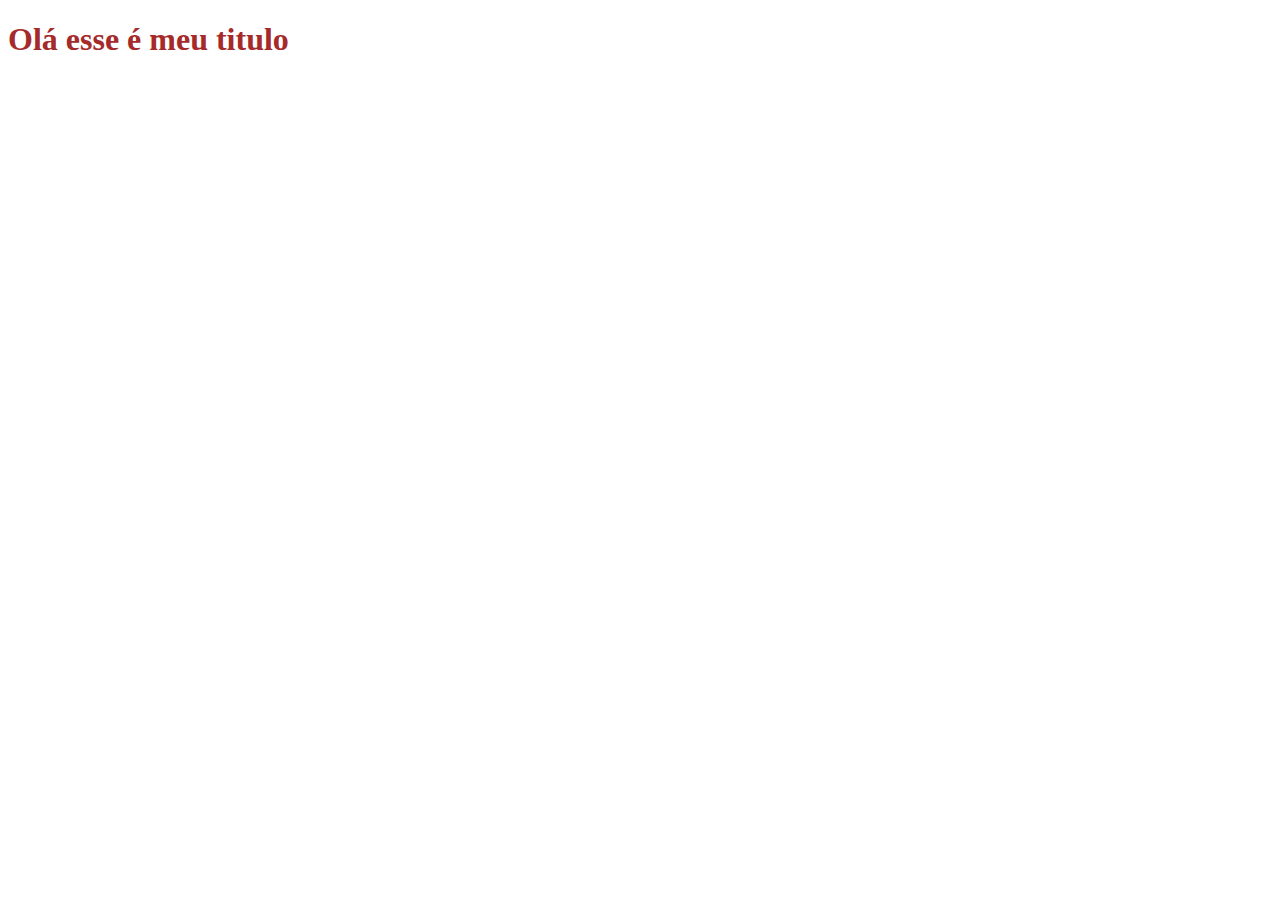
<file: 6-introdução_basica.html>
<!--Breve resumo de como funciona os conceitos basicos-->
  <!--Html linguagem de marcação hyper texto-->
<!DOCTYPE html>  <!--Declara que o documento atual é uma versão recente html -->

<html lang="en"> <!-- Tag raiz do nosso documento ( atributo lang diz qual linguagem sera traduzida aquela pagina) -->

<head> <!-- Head trás os metas links, essa tag passa informações ao navegador (caabeça) -->

    <meta charset="UTF-8"> <!-- Define o dicionario que iremos usar em nosso documento -->
    <meta name="viewport" content="width=device-width, initial-scale=1.0"> <!--adptação para dispositivos moveis, so adipta , nao diz que ficara automaticamnte usual para mobile -->
    <title>Document</title> <!--Define um titulo de busca para pagina -->

    <style>  
        h1{
            color: brown;  
        }
    </style>
     <!--Acima na tag style esta um css interno, dando cor ao titulo abaixo do h1, tambem podemos usar em um arquivo externo-->
</head>

<body>  <!--Recebe todos os elementos (tags), onde  construimos nossas estruturas para nossas paginas (corpo) -->

    <!--Tags basicas Html -->

    <h1>Olá esse é meu titulo</h1> <!--Tag construtora que possui abertura e fechamento ela serve para adicionarmos titulo,   o nosso titulo digitamos dentro dentro da tag-->
    <!--A tag de titulo possui 6 pesos, ou seja do h1 até o h6 , onde cada tag deve condiz com a inportancia daquele titulo-->
    <p></p> <!--Tag p para paragrafo, assim como titulo, pórem adicionamos nosso paragrafo-->
    
 <script>
      <!-- aqui ultilizamos o javascript, tambem podemos usar em arquivo externo-->
 </script>


<!--Temos uma triade que usamos para construir uma pagina web, HTML para estruturar, CSS para dar estilo, JAVASCRIPT para dar comportamento-->
<!--Logo abordaarei bem mais detalhado como funciona as principais tags que forma uma estrutura completa e semantica de um html-->
<!-- E como ultilizar o css para darmos estiulos as nossas paginas-->
<!-- tambem como dar comportamento a elas com o javascript-->
</body>
</html>
</file>
